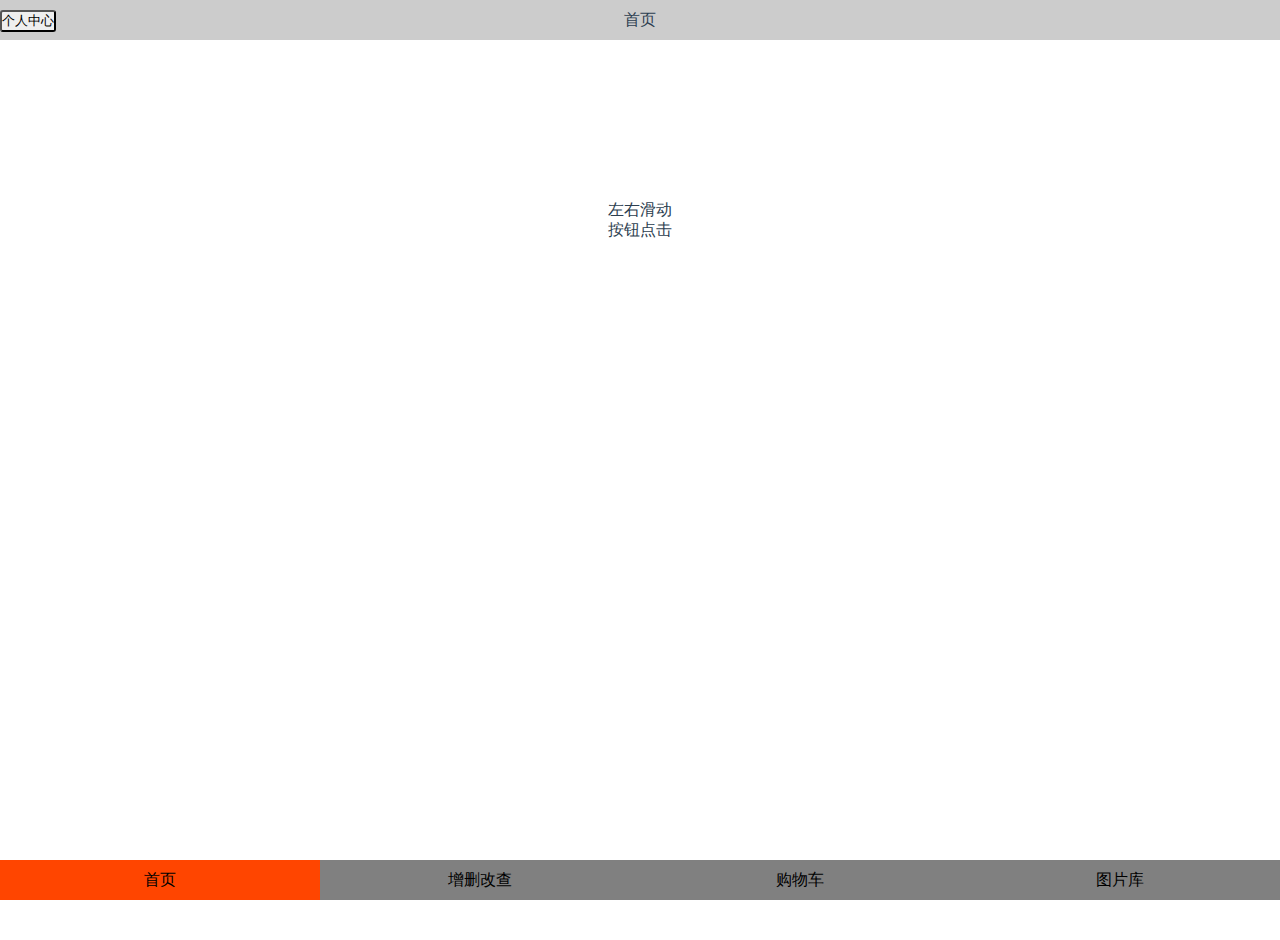
<file: vue-demo/index.html>
<!DOCTYPE html><html><head><meta charset=utf-8><meta name=viewport content="width=device-width,initial-scale=1"><title>vuetext2</title><link href=./static/css/app.417bb6eb46faabeaf80f228f5e0ebba8.css rel=stylesheet></head><body><div id=app></div><script type=text/javascript src=./static/js/manifest.3ad1d5771e9b13dbdad2.js></script><script type=text/javascript src=./static/js/vendor.56f9351c73677ee38d0a.js></script><script type=text/javascript src=./static/js/app.7a11190dee2228ef21d1.js></script></body></html>
</file>
